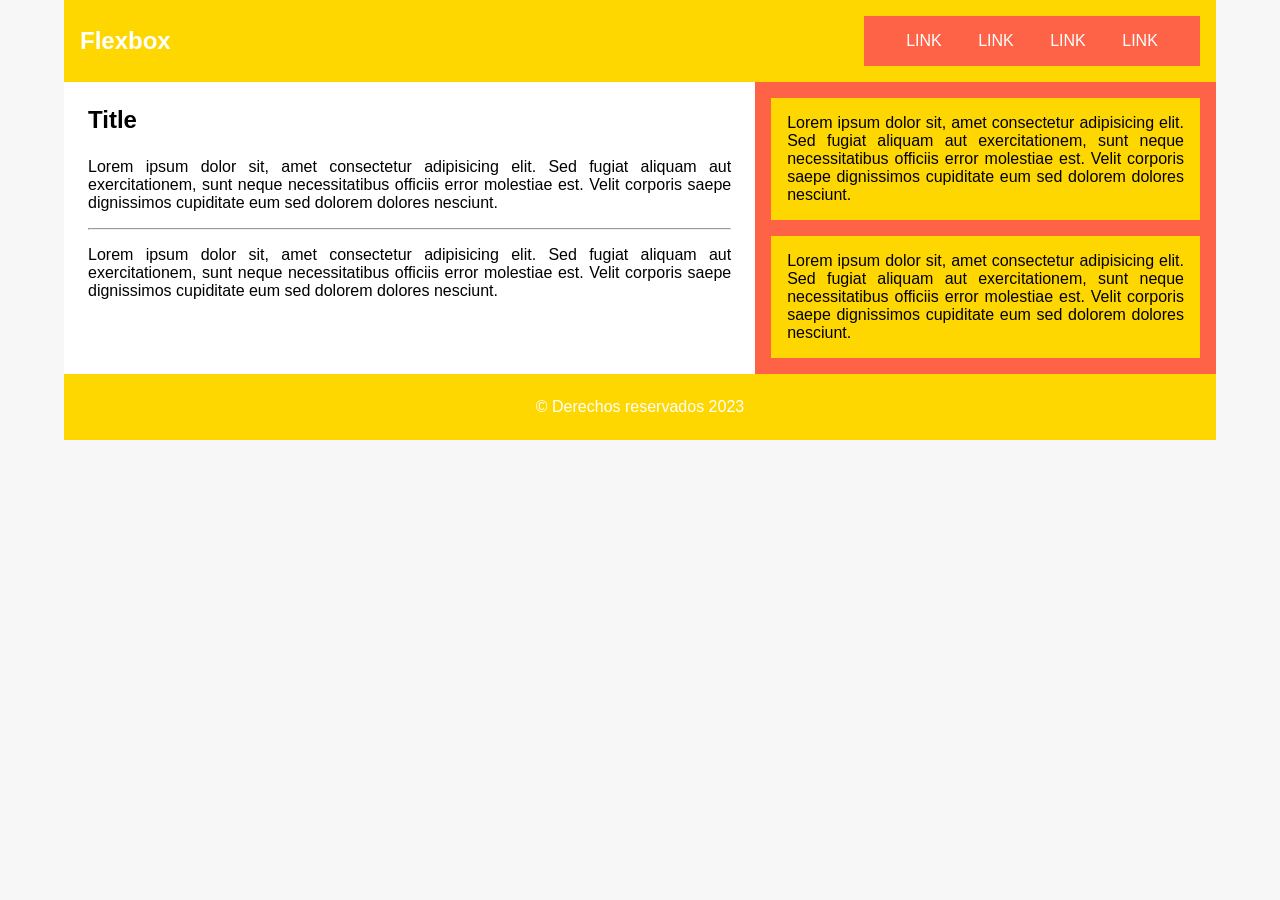
<file: index.html>
<!DOCTYPE html>
<html lang="es">
<head>
    <meta charset="UTF-8">
    <meta name="viewport" content="width=device-width, initial-scale=1.0">
    <meta http-equiv="X-UA-Compatible" content="ie=edge">
    <title>Flexbox</title>
    <link rel="stylesheet" href="css/main.css">
</head>
<body>
    <div class="container">
        <header>
            <h2>Flexbox</h2>
            <nav>
                <a href="#">Link</a>
                <a href="#">Link</a>
                <a href="#">Link</a>
                <a href="#">Link</a>
            </nav>
        </header>
        <section>
            <h1>Title</h1>
            <p>Lorem ipsum dolor sit, amet consectetur adipisicing elit. Sed fugiat aliquam aut exercitationem, sunt neque necessitatibus officiis error molestiae est. Velit corporis saepe dignissimos cupiditate eum sed dolorem dolores nesciunt.</p>
            <hr>
            <p>Lorem ipsum dolor sit, amet consectetur adipisicing elit. Sed fugiat aliquam aut exercitationem, sunt neque necessitatibus officiis error molestiae est. Velit corporis saepe dignissimos cupiditate eum sed dolorem dolores nesciunt.</p>
        </section>
        <aside>
            <p>Lorem ipsum dolor sit, amet consectetur adipisicing elit. Sed fugiat aliquam aut exercitationem, sunt neque necessitatibus officiis error molestiae est. Velit corporis saepe dignissimos cupiditate eum sed dolorem dolores nesciunt.</p>
            <p>Lorem ipsum dolor sit, amet consectetur adipisicing elit. Sed fugiat aliquam aut exercitationem, sunt neque necessitatibus officiis error molestiae est. Velit corporis saepe dignissimos cupiditate eum sed dolorem dolores nesciunt.</p>
        </aside>
        <footer>&copy Derechos reservados 2023</footer>
    </div>
</body>
</html>
</file>
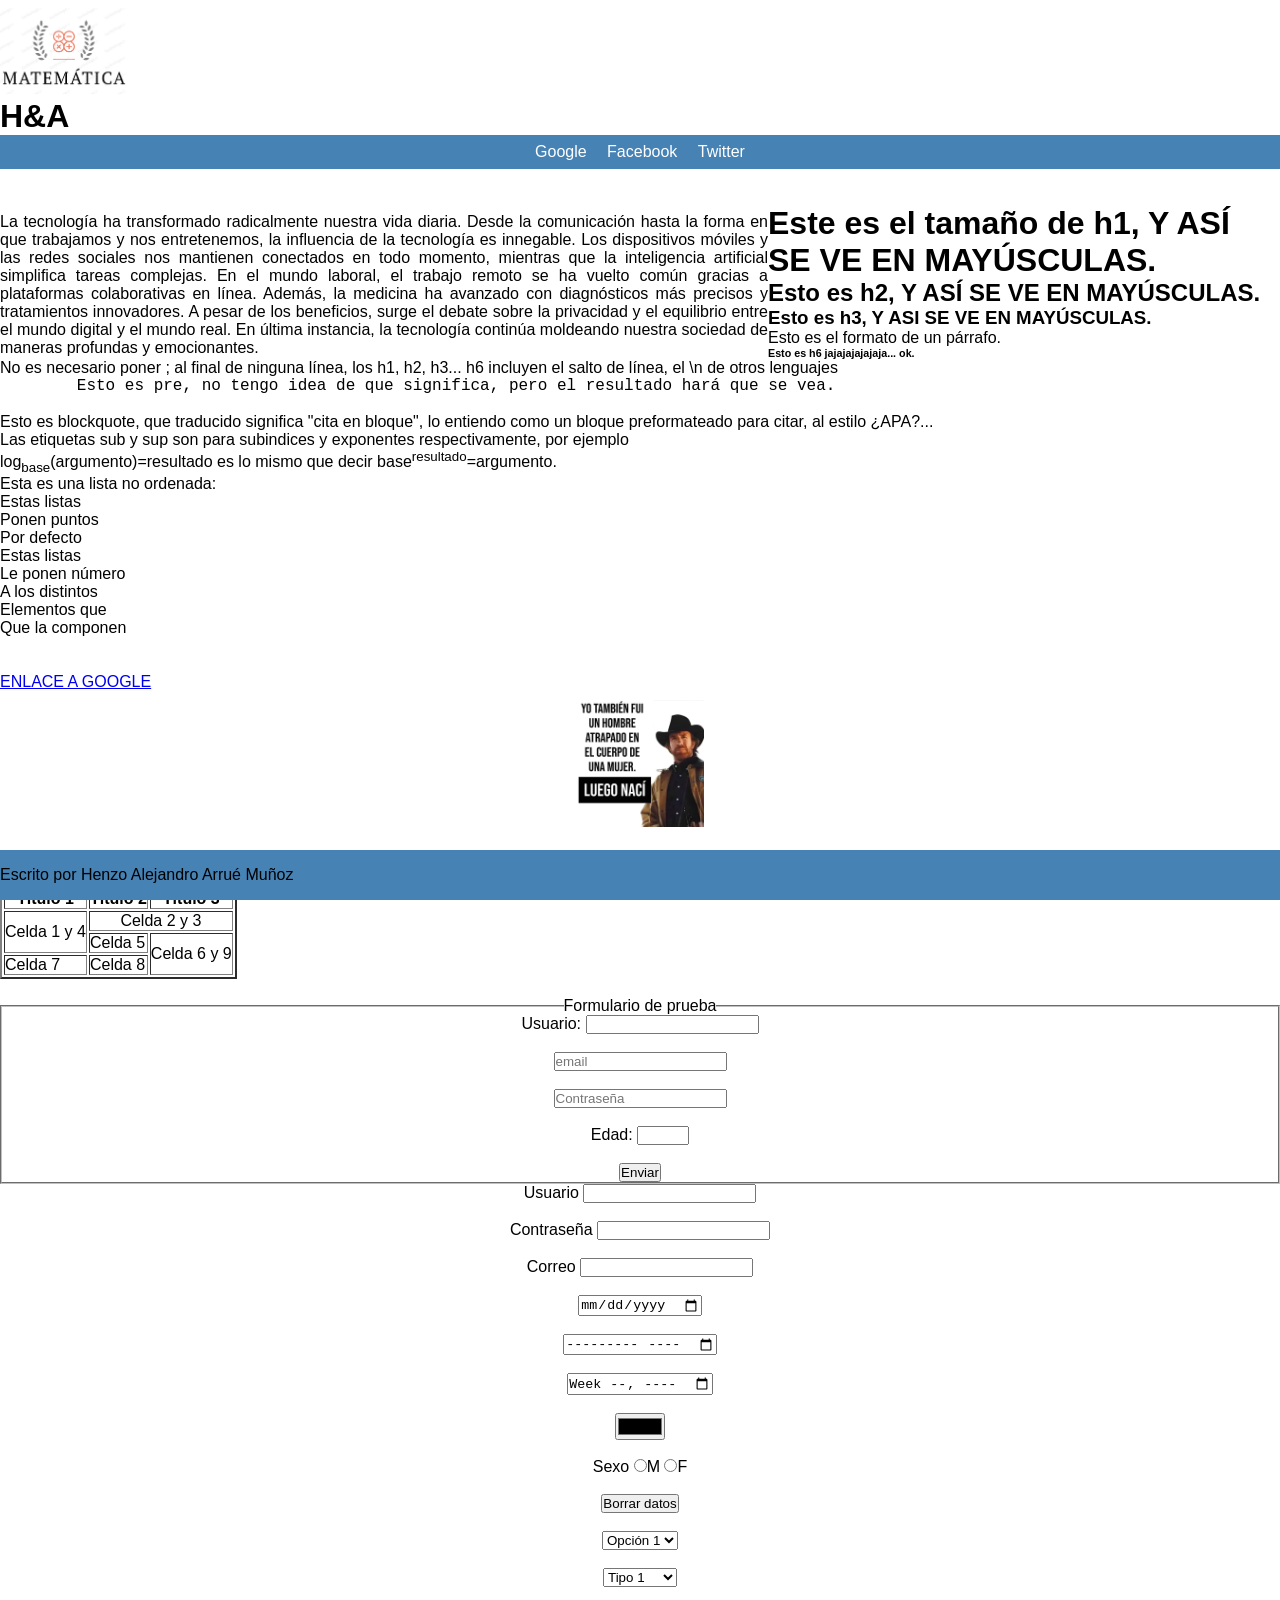
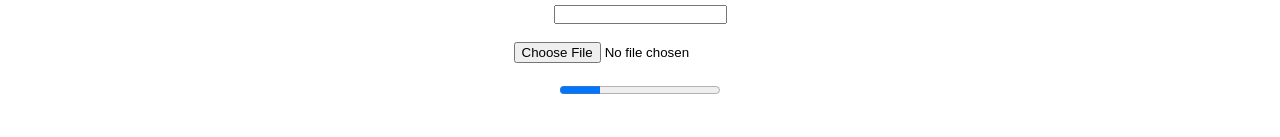
<file: index copy.html>
<!DOCTYPE html>
<html lang="en">
<head>
    <meta charset="UTF-8"> <!-- esta parte lo que hace es permitir los tildes y la ñ-->
    <meta name="viewport" content="width=device-width, initial-scale=1.0"> <!-- acá se ve el tipo de vista, para que sea compatible en celulares o tablets -->
    <link rel="stylesheet" type="text/css" href="estilo.css">
    <title>Página de prueba y aprendizaje</title>
</head>
<body>
    <header>
        <img width="10%" src="imagenes/logo.png" alt="">
        <h1>H&A</h1>
    </header>
    <nav>
        <a href="https://www.google.com">Google</a>
        <a href="https://www.facebook.com">Facebook</a>
        <a href="https://www.twitter.com">Twitter</a>
    </nav>
    <br><br>
    <section>
        <p>La tecnología ha transformado radicalmente nuestra vida diaria. Desde la comunicación hasta la forma en que trabajamos y nos entretenemos, la influencia de la tecnología es innegable. Los dispositivos móviles y las redes sociales nos mantienen conectados en todo momento, mientras que la inteligencia artificial simplifica tareas complejas. En el mundo laboral, el trabajo remoto se ha vuelto común gracias a plataformas colaborativas en línea. Además, la medicina ha avanzado con diagnósticos más precisos y tratamientos innovadores. A pesar de los beneficios, surge el debate sobre la privacidad y el equilibrio entre el mundo digital y el mundo real. En última instancia, la tecnología continúa moldeando nuestra sociedad de maneras profundas y emocionantes.</p>
    </section>

    <h1>
        Este es el tamaño de h1, Y ASÍ SE VE EN MAYÚSCULAS.
    </h1>
    <h2>
        Esto es h2, Y ASÍ SE VE EN MAYÚSCULAS.
    </h2>

    <h3>
        Esto es h3, Y ASI SE VE EN MAYÚSCULAS.
    </h3>
    <p>
	Esto es el formato de un párrafo.
    </p>
    <h6>
        Esto es h6 jajajajajajaja... ok.
    </h6>
    <p>
        No es necesario poner ; al final de ninguna línea, los h1, h2, h3... h6 incluyen el salto de línea, el \n de otros lenguajes
    </p>
    <pre>
        Esto es pre, no tengo idea de que significa, pero el resultado hará que se vea.
    </pre>
    <blockquote>
        Esto es blockquote, que traducido significa "cita en bloque", lo entiendo como un bloque preformateado para citar, al estilo ¿APA?...
    </blockquote>
    <p>
        Las etiquetas sub y sup son para subindices y exponentes respectivamente, por ejemplo<br>
        log<sub>base</sub>(argumento)=resultado es lo mismo que decir base<sup>resultado</sup>=argumento.
    </p>
    <!--LISTAS-->
    <ul>
        Esta es una lista no ordenada:
        <li>Estas listas</li>
        <li>Ponen puntos</li>
        <li>Por defecto</li>
    </ul>
    <ol>
        <li>Estas listas</li>
        <li>Le ponen número</li>
        <li>A los distintos</li>
        <li>Elementos que</li>
        <li>Que la componen</li>
    </ol>
    <br><br>
    <a href="https://www.google.com" target="_blank">ENLACE A GOOGLE</a>
    <!--_blank abre en pestaña nueva, y _self abre en la misma, si no se indica, es _self-->
    <br>
    <!--IMAGENES-->
    <center><img src="imagenes/atrapado.jpg" alt="Chuck Norris diciendo que nacio"></center>
    <br><br>
    <!--TABLAS-->
    <table border="2" align="center">
        <caption>Tabla número 1</caption>
        <tr>
            <th>Título 1</th>
            <th>Título 2</th>
            <th>Título 3</th>
        </tr>
            <td rowspan="2">Celda 1 y 4</td>
            <td colspan="2" align="center">Celda 2 y 3</td>
        </tr>
        <tr>
            <td>Celda 5</td>
            <td rowspan="2">Celda 6 y 9</td>
        </tr>
        <tr>
            <td>Celda 7</td>
            <td>Celda 8</td>
        </tr>
    </table>
    <br>
    <!--FORMULARIOS-->
    <form align="center">
        <fieldset>
            <legend>Formulario de prueba</legend>
            <label>Usuario:</label>
            <input type="text" required><br><br>
            <input type="email" required placeholder="email"><br><br>
            <input type="password" placeholder="Contraseña"><br><br>
            Edad: <input type="number" min="1" max="125"><br><br>
            <button>Enviar</button>
        </fieldset>
        Usuario <input type="text"><br><br>
        Contraseña <input type="password"><br><br>
        Correo <input type="email"><br><br>
        <input type="date"><br><br>
        <input type="month"><br><br>
        <input type="week"><br><br>
        <input type="color"><br><br>
        Sexo
        <input type="radio" name="genero" value="M">M
        <input type="radio" name="genero" value="F">F<br><br>
        <input type="reset" value="Borrar datos"><br><br>
        <select name="" id="">
            <option value="">Opción 1</option>
            <option value="">Opción 2</option>
            <option value="">Opción 3</option>
        </select><br><br>
        <select name="" id="">
            <optgroup label="Tipo">
                <option value="">Tipo 1</option>
                <option value="">Tipo 2</option>
                <option value="">Tipo 3</option>
            </optgroup>
        </select><br><br>
        <input list="Etiquetas">
        <datalist id="Etiquetas">
            <option value="Texto"></option>
            <option value="Tablas"></option>
        </datalist><br><br>
        <input type="file"><br><br>
        <progress value="25" max="100"></progress>
    </form>
    <br><br>
</body>
<footer>Escrito por Henzo Alejandro Arrué Muñoz</footer>
</html>
</file>
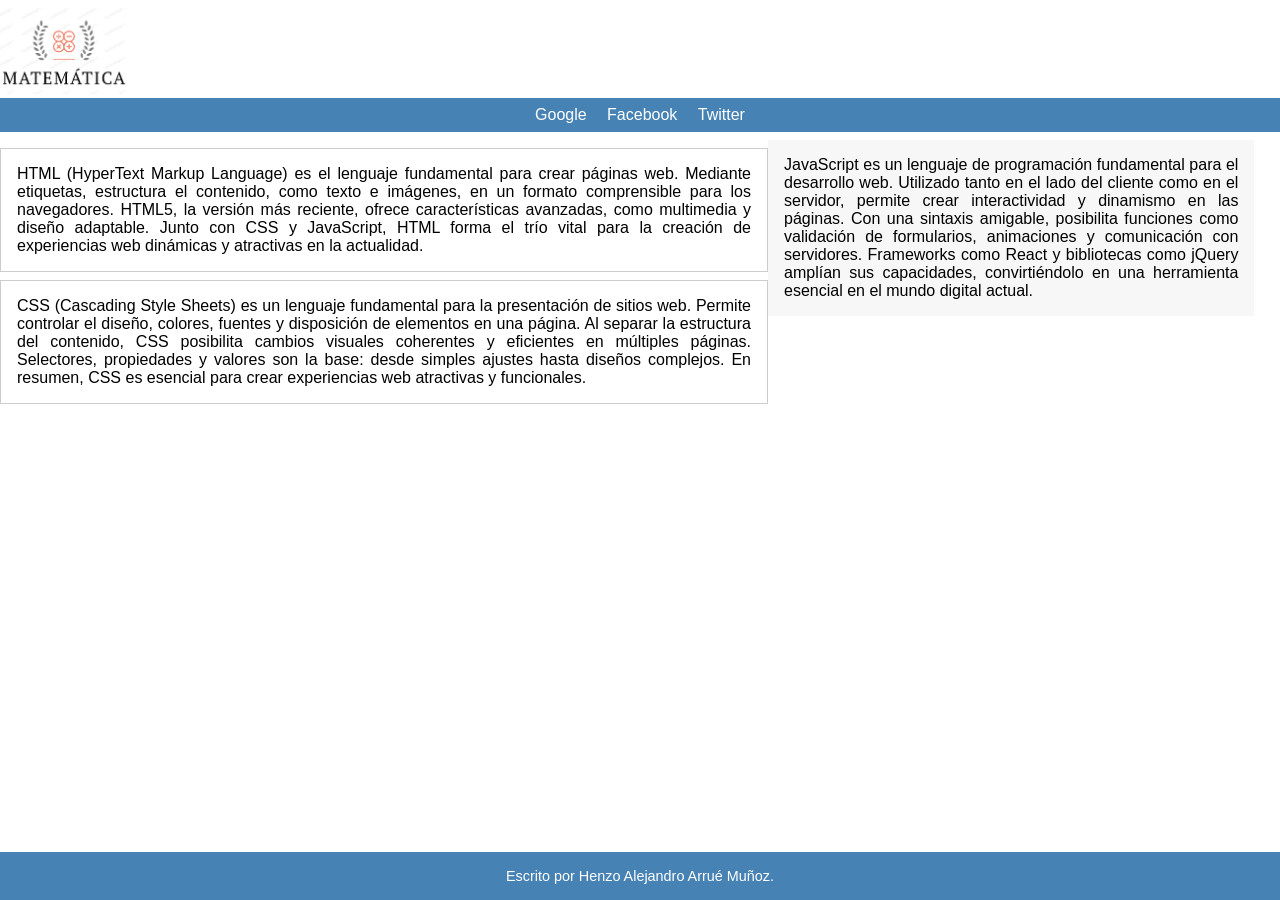
<file: index_con_css.html>
<!DOCTYPE html>
<html lang="en">
<head>
    <meta charset="UTF-8"> <!-- esta parte lo que hace es permitir los tildes y la ñ-->
    <meta name="viewport" content="width=device-width, initial-scale=1.0"> <!-- acá se ve el tipo de vista, para que sea compatible en celulares o tablets -->
    <link rel="stylesheet" type="text/css" href="estilo.css">
    <title>Página de prueba y aprendizaje</title>
</head>
<body>
    <header>
        <img src="imagenes/logo.png" alt="">
    </header>
    <nav>
        <a href="https://www.google.com">Google</a>
        <a href="https://www.facebook.com">Facebook</a>
        <a href="https://www.twitter.com">Twitter</a>
    </nav>
    <section>
        <article>
            <p>
                HTML (HyperText Markup Language) es el lenguaje fundamental para crear páginas web. 
                Mediante etiquetas, estructura el contenido, como texto e imágenes, en un formato 
                comprensible para los navegadores. HTML5, la versión más reciente, ofrece características 
                avanzadas, como multimedia y diseño adaptable. Junto con CSS y JavaScript, HTML forma el 
                trío vital para la creación de experiencias web dinámicas y atractivas en la actualidad.
            </p>
        </article>
        <article>
            <p>
                CSS (Cascading Style Sheets) es un lenguaje fundamental para la presentación de sitios web. 
                Permite controlar el diseño, colores, fuentes y disposición de elementos en una página. 
                Al separar la estructura del contenido, CSS posibilita cambios visuales coherentes y 
                eficientes en múltiples páginas. Selectores, propiedades y valores son la base: desde simples 
                ajustes hasta diseños complejos. En resumen, CSS es esencial para crear experiencias web 
                atractivas y funcionales.
            </p>
        </article>
    </section>
    <aside>
        <p>
            JavaScript es un lenguaje de programación fundamental para el desarrollo web. Utilizado tanto 
            en el lado del cliente como en el servidor, permite crear interactividad y dinamismo en las 
            páginas. Con una sintaxis amigable, posibilita funciones como validación de formularios, 
            animaciones y comunicación con servidores. Frameworks como React y bibliotecas como jQuery 
            amplían sus capacidades, convirtiéndolo en una herramienta esencial en el mundo digital actual.
        </p>
    </aside>
</body>
<footer>
    <p>
        Escrito por Henzo Alejandro Arrué Muñoz.
    </p>
</footer>
</html>
</file>
<file: css/main.css>
* {
    margin: 0;
    padding: 0;
    box-sizing: border-box;
    font-family: sans-serif;
    text-decoration: none;
    text-align: justify;
}

body {
    background-color: #f7f7f7;
}

.container {
    margin: auto;
    max-width: 1200px;
    width: 90%;

    display: flex;
    flex-flow: row wrap;
}

header, footer {
    background-color: gold;
    color: white;
    padding: 1em;

    align-items: center;
    display: flex;
    flex-basis: 100%;
    flex-flow: row wrap;
    justify-content: space-between;
}

header nav {
    background-color: tomato;
    padding: 1em;
    text-align: center;

    flex-basis: 30%;
}

header nav a {
    color: white;
    padding: 1em;
    text-transform: uppercase;

    justify-content: space-around;
}

header nav a:hover {
    background-color: goldenrod;
}

section {
    background-color: white;
    padding: 1.5em;

    flex-basis: 60%;
}

section p, section hr, section h1 {
    margin-bottom: 1em;
}

aside {
    background-color: tomato;

    flex-basis: 40%;
}

aside p {
    background-color: gold;
    margin: 1em;
    padding: 1em;
}

footer {
    padding: 1.5em 0;

    justify-content: center;
}

@media (max-width: 760px) {
    .container {
        flex-direction: column;
    }
    header {
        margin: 0;
        padding: 0;

        justify-content: center;
    }
    header nav {
        flex-basis: 100%;
    }
    h2 {
        padding: 1.5em 0;
    }
}
</file>
<file: estilo.css>
* {
    margin: 0;
    padding: 0;
}

body {
    font-family: sans-serif;
    font-size: 16px;
}

img {
    padding-top: 0.5em;
    width: 10%;
}

nav {
    background-color: steelblue;
    text-align: center;
}

nav a {
    color: white;
    display: inline-block;
    padding: 0.5em;
    text-decoration: none;
}

nav a:hover {
    color: tomato;
}

section {
    float: left;
    height: auto;
    margin-top: 0.5em;
    width: 60%;
}

article {
    border: 1px solid #ccc;
    margin-top: 0.5em;
    padding: 1em;
}

p {
    text-align: justify;
}

aside {
    background-color: #f7f7f7;
    float: left;
    height: auto;
    margin-top: 0.5em;
    padding: 1em;
    width: 35.5%;
}

footer {
    background-color: steelblue;
    bottom: 0;
    float: left;
    padding: 1em 0 1em 0;
    position: fixed;
    width: 100%;
}

footer p {
    color: #fff;
    font-size: 0.9em;
    text-align: center;
}
</file>
